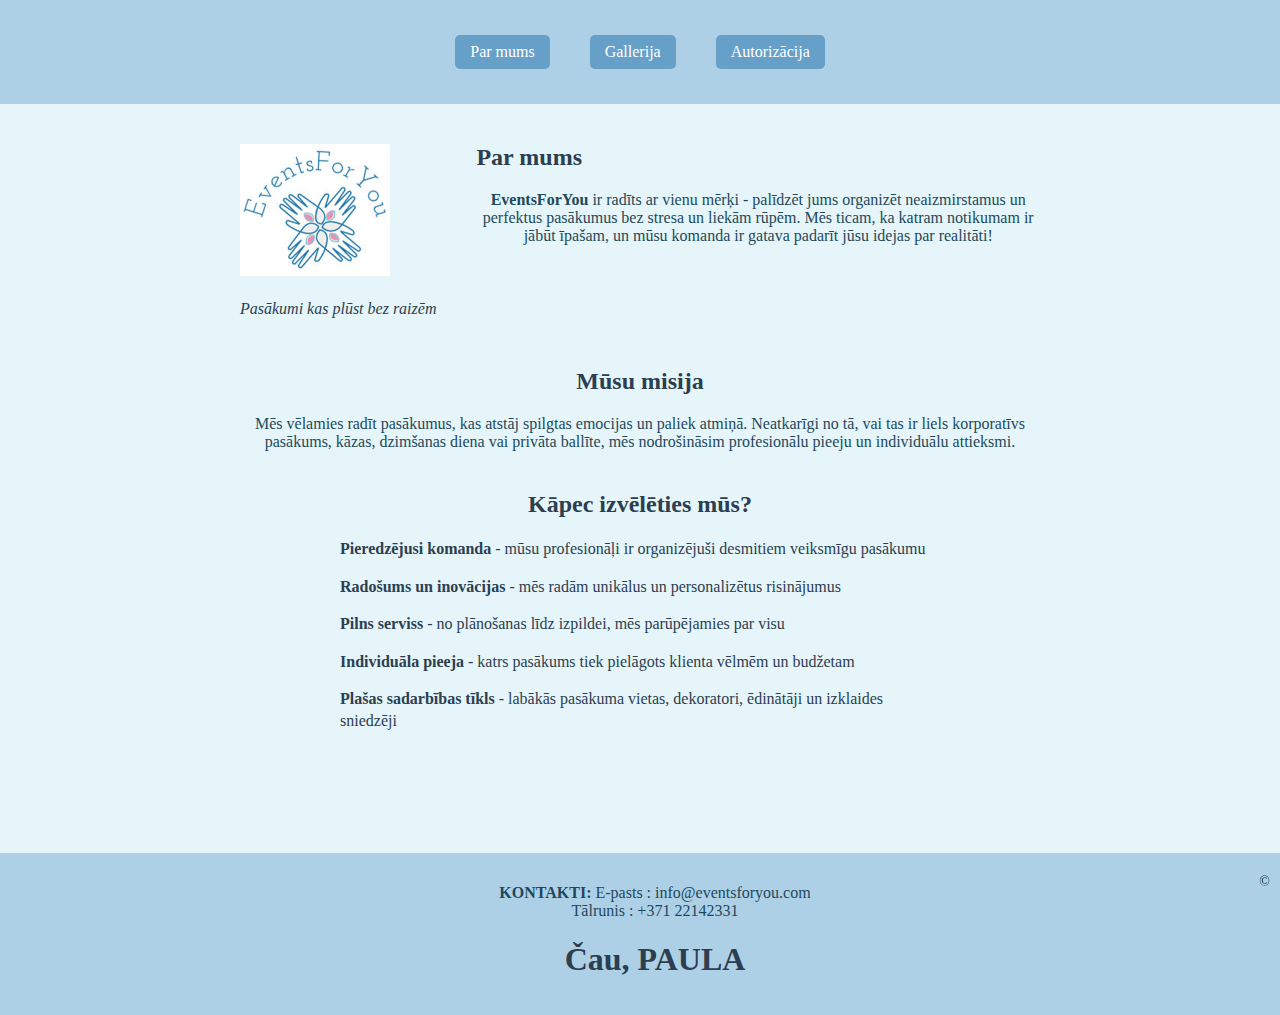
<file: index.html>
<!DOCTYPE html>
<html>
<head>
  <meta charset="utf-8">
  <meta name="viewport" content="width=device-width">
  <title>EventsForYou</title>
  <link href="index.css" rel="stylesheet" type="text/css" />
</head>
<body>
  <header>
    <nav>
      <a href="index.html">Par mums</a>
      <a href="gallerija.html">Gallerija</a>
      <a href="autorizacija.html">Autorizācija</a>
    </nav>
  </header>

  <main> 
    <section class="logo-text">
      <div class="logo-container">
        <img src="logo.png" alt="EventsForYou logo">
        <p class="slogan">Pasākumi kas plūst bez raizēm</p>
      </div>
      <div class="about-section">
        <h2>Par mums</h2>
        <p><strong>EventsForYou</strong> ir radīts ar vienu mērķi - palīdzēt jums organizēt 
      neaizmirstamus un perfektus pasākumus bez stresa un liekām rūpēm. Mēs ticam, ka katram notikumam ir jābūt īpašam, un mūsu komanda ir gatava padarīt jūsu idejas par realitāti!</p>
      </div>
    </section>

    <section class="content-section">
      <h2>Mūsu misija</h2>
      <p>Mēs vēlamies radīt pasākumus, kas atstāj spilgtas emocijas un paliek atmiņā. 
      Neatkarīgi no tā, vai tas ir liels korporatīvs pasākums, kāzas, dzimšanas diena vai 
      privāta ballīte, mēs nodrošināsim profesionālu pieeju un individuālu attieksmi.</p>
    </section>

    <section class="content-section">
      <h2>Kāpec izvēlēties mūs?</h2>
      <ul>
        <li><strong>Pieredzējusi komanda</strong> - mūsu profesionāļi ir organizējuši desmitiem veiksmīgu pasākumu</li>
        <li><strong>Radošums un inovācijas</strong> - mēs radām unikālus un personalizētus risinājumus</li>
        <li><strong>Pilns serviss</strong> - no plānošanas līdz izpildei, mēs parūpējamies par visu</li>
        <li><strong>Individuāla pieeja</strong> - katrs pasākums tiek pielāgots klienta vēlmēm un budžetam</li>
        <li><strong>Plašas sadarbības tīkls</strong> - labākās pasākuma vietas, dekoratori, ēdinātāji un izklaides sniedzēji</li>
      </ul>
    </section>
  </main>

  <footer>
      <p><strong>KONTAKTI:</strong> E-pasts : info@eventsforyou.com<br>
      Tālrunis : +371 22142331</p>
      <div class="copyright">©</div>

    <h1>Čau, PAULA</h1>
  </footer>
</body>
</html>
</file>
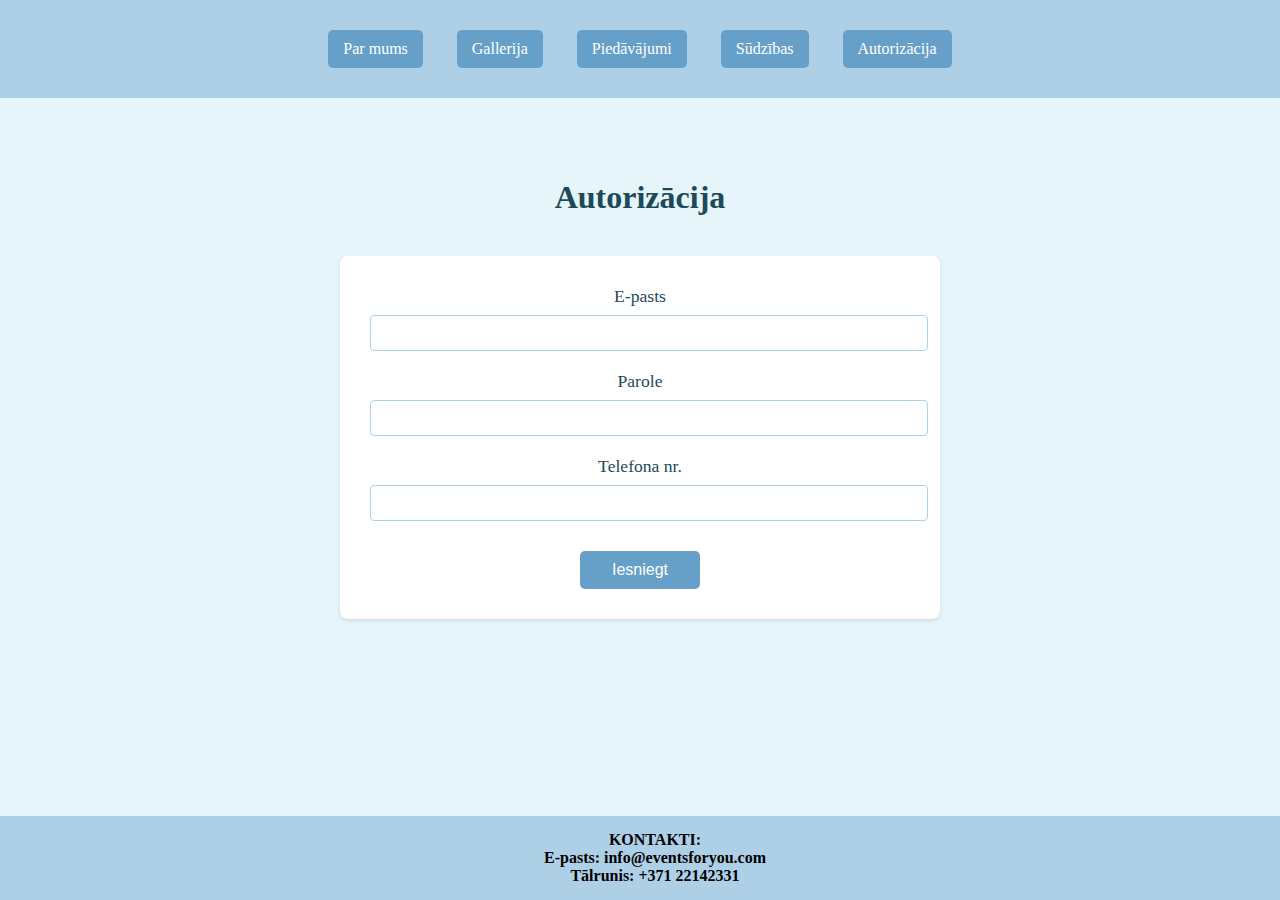
<file: autorizacija.html>
<!DOCTYPE html>
<html>
<head>
  <meta charset="utf-8">
  <meta name="viewport" content="width=device-width">
  <title>Autorizācija</title>
  <link href="autorizacija.css" rel="stylesheet" type="text/css" />
</head>
<body>
  <header>
    <nav>
      <a href="index.html">Par mums</a>
      <a href="gallerija.html">Gallerija</a>
      <a href="piedavajumi.html">Piedāvājumi</a>
      <a href="sudzibas.html">Sūdzības</a>
      <a href="autorizacija.html">Autorizācija</a>
    </nav>
  </header>

  <main>
    <h1>Autorizācija</h1>
    <form class="auth-form">
      <div class="form-group">
        <label for="epasts">E-pasts</label>
        <input type="email" id="epasts" name="epasts" required>
      </div>

      <div class="form-group">
        <label for="parole">Parole</label>
        <input type="password" id="parole" name="parole" required>
      </div>

      <div class="form-group">
        <label for="telefons">Telefona nr.</label>
        <input type="tel" id="telefons" name="telefons" required>
      </div>

      <button type="submit">Iesniegt</button>
    </form>
  </main>

  <footer>
    <div class="kontakti">
      KONTAKTI: 
      <div>E-pasts: info@eventsforyou.com</div>
      <div>Tālrunis: +371 22142331</div>
    </div>
  </footer>
</body>
</html>
</file>
<file: index.css>
body {
  margin: 0;
  padding: 0;
  font-family: 'Crimson-text', serif;
  background-color: #E5F5FA;
  color: #2C3E50;
}

header {
  background-color: #AED0E7;
  padding: 20px 0;
  text-align: center;
}

nav {
  display: flex;
  justify-content: center;
  gap: 10px;
}

nav a {
  text-decoration: none;
  color: #ffffff;
  background-color: #66A0C8;
  padding: 8px 15px;
  border-radius: 5px;
   margin: 15px;
}

main {
  max-width: 800px;
  margin: 0 auto;
  padding: 40px 20px;
}

.logo-text {
  display: flex;
  gap: 40px;
  align-items: flex-start;
  margin-bottom: 30px;
}

.logo-container {
  flex-shrink: 0;
}

.logo-container img {
  width: 150px;
  height: auto;
  margin-bottom: 10px;
}

.slogan {
  color: #2C3E50;
  font-style: italic;
  margin: 10px 0;
}

.about-section {
  flex-grow: 1;
}

.about-section h2 {
  text-align: left;
  margin-top: 0;
}

h2 {
  color: #2C3E50;
  margin: 40px 0 20px;
  text-align: center;
}

ul {
  list-style: none;
  padding: 0;
  text-align: left;
  max-width: 600px;
  margin: 0 auto;
}

li {
  margin: 15px 0;
  line-height: 1.4;
}

footer {
  background-color: #AED0E7;
  padding: 15px;
  text-align: center;
  margin-top: 40px;
  width: 100%;
 
}

.footer-content {
  max-width: 800px;
  margin: 0 auto;
}

.copyright {
  position: fixed;
  bottom: 10px;
  right: 10px;
  font-size: 14px;
  opacity: 1;
}

.content-section {
  max-width: 800px;
  margin: 40px auto;
  text-align: center;
}

.content-section ul {
  text-align: left;
  max-width: 600px;
  margin: 20px auto;
}

p {
  text-align: center;
  color: #1E495B;
}
</file>
<file: autorizacija.css>
body {
  margin: 0;
  padding: 0;
  font-family: 'Crimson Text', serif;
  background-color: #E5F5FA;
}

header {
  background-color: #AED0E7;
  padding: 15px;
  text-align: center;
}

nav a {
  text-decoration: none;
  color: #ffffff;
  background-color: #66A0C8;
  padding: 10px 15px;
  margin: 15px;
  border-radius: 5px;
  display: inline-block;
}

main {
  max-width: 600px;
  margin: 40px auto;
  padding: 20px;
}

h1 {
  color: #1E495B;
  text-align: center;
  margin-bottom: 40px;
}

.auth-form {
  background-color: #ffffff;
  padding: 30px;
  border-radius: 8px;
  box-shadow: 0 2px 4px rgba(0,0,0,0.1);
}

.form-group {
  margin-bottom: 20px;
}

label {
  display: block;
  color: #1E495B;
  font-size: 1.1em;
  margin-bottom: 8px;
  text-align: center;
}

input {
  width: 100%;
  padding: 8px;
  border: 1px solid #AED0E7;
  border-radius: 4px;
  font-size: 1em;
}

button {
  display: block;
  width: 120px;
  margin: 30px auto 0;
  padding: 10px;
  background-color: #66A0C8;
  color: #ffffff;
  border: none;
  border-radius: 5px;
  cursor: pointer;
  font-size: 1em;
}

footer {
  background-color: #AED0E7;
  padding: 15px;
  text-align: center;
  width: 100%;
  
  position: fixed;
  bottom: 0;
  left: 0;
}

.kontakti {
  font-weight: bold;
}

.copyright {
  position: fixed;
  bottom: 10px;
  right: 10px;
  font-size: 14px;
  opacity: 1;
}
</file>
